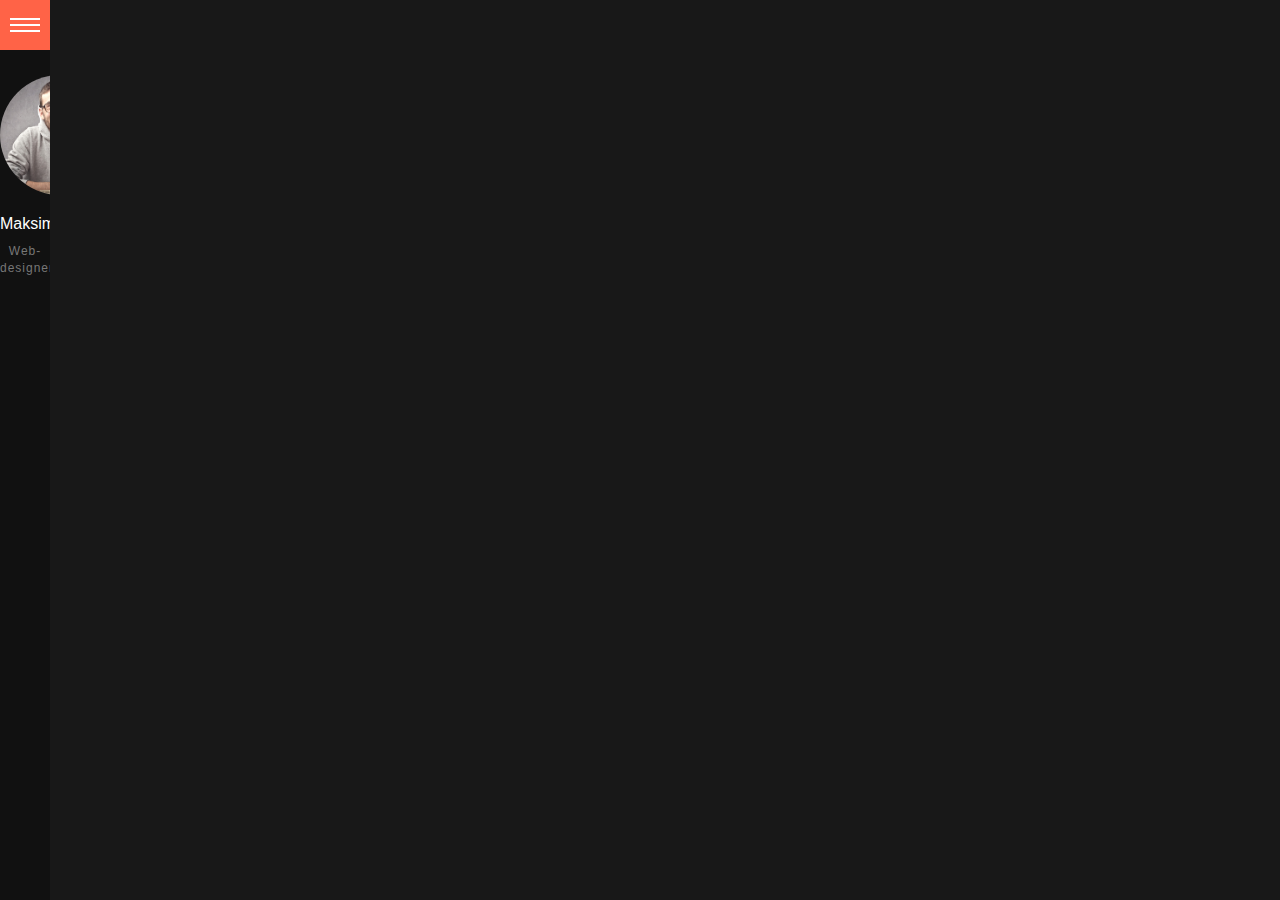
<file: index.html>
<!DOCTYPE html>
<!--[if lt IE 7 ]><html class="ie ie6" lang="en"> <![endif]-->
<!--[if IE 7 ]><html class="ie ie7" lang="en"> <![endif]-->
<!--[if IE 8 ]><html class="ie ie8" lang="en"> <![endif]-->
<!--[if (gte IE 9)|!(IE)]><!--><html lang="ru" class="no-js"> <!--<![endif]-->

<head>

	<meta charset="utf-8" />

	<title>Заголовок</title>
	<meta content="" name="description" />

	<link rel="shortcut icon" href="img/favicon/favicon.ico" type="image/x-icon" />
	<link rel="apple-touch-icon" href="img/favicon/apple-touch-icon.png" />
	<link rel="apple-touch-icon" sizes="72x72" href="img/favicon/apple-touch-icon-72x72.png" />
	<link rel="apple-touch-icon" sizes="114x114" href="img/favicon/apple-touch-icon-114x114.png" />

	<meta http-equiv="X-UA-Compatible" content="IE=edge" />
	<meta name="viewport" content="width=device-width, initial-scale=1, maximum-scale=1" />

	<link rel="stylesheet" href="libs/bootstrap/css/bootstrap.min.css" />
	<link rel="stylesheet" href="libs/linea/styles.css" />
	<link rel="stylesheet" href="libs/magnific-popup/magnific-popup.css" />

	<link rel="stylesheet" href="css/fonts.css" />
	<link rel="stylesheet" href="css/main.css" />
	<link rel="stylesheet" href="css/media.css" />

</head>

<body>
	
 <aside class="left_side">
 	
 	<div class="btn_mnu" title="Меню">
		<div class="btn_row"></div>
		<div class="btn_row"></div>
		<div class="btn_row"></div>
	</div>
	
	<div class="aside_content">
		
		<div class="user_info">
			<img src="img/photo.jpg" alt="Maksim">
			<h2>Maksim</h2>
			<p>Web-designer</p>
		</div>

	</div>

 </aside>
	
	<div class="hidden"></div>

	<!--[if lt IE 9]>
	<script src="libs/html5shiv/es5-shim.min.js"></script>
	<script src="libs/html5shiv/html5shiv.min.js"></script>
	<script src="libs/html5shiv/html5shiv-printshiv.min.js"></script>
	<script src="libs/respond/respond.min.js"></script>
	<![endif]-->
	
	<script src="libs/jquery/jquery-1.11.2.min.js"></script>
	<script src="libs/modernizr/modernizr.js"></script>
	<script src="libs/bootstrap/js/bootstrap.min.js"></script>
	<script src="libs/freewall/freewall.js" /></script>
	<script src="libs/magnific-popup/jquery.magnific-popup.min.js" /></script>
	<script src="libs/nicescroll/jquery.nicescroll.min.js" /></script>
		
	<script src="js/common.js"></script>
	
</body>
</html>
</file>
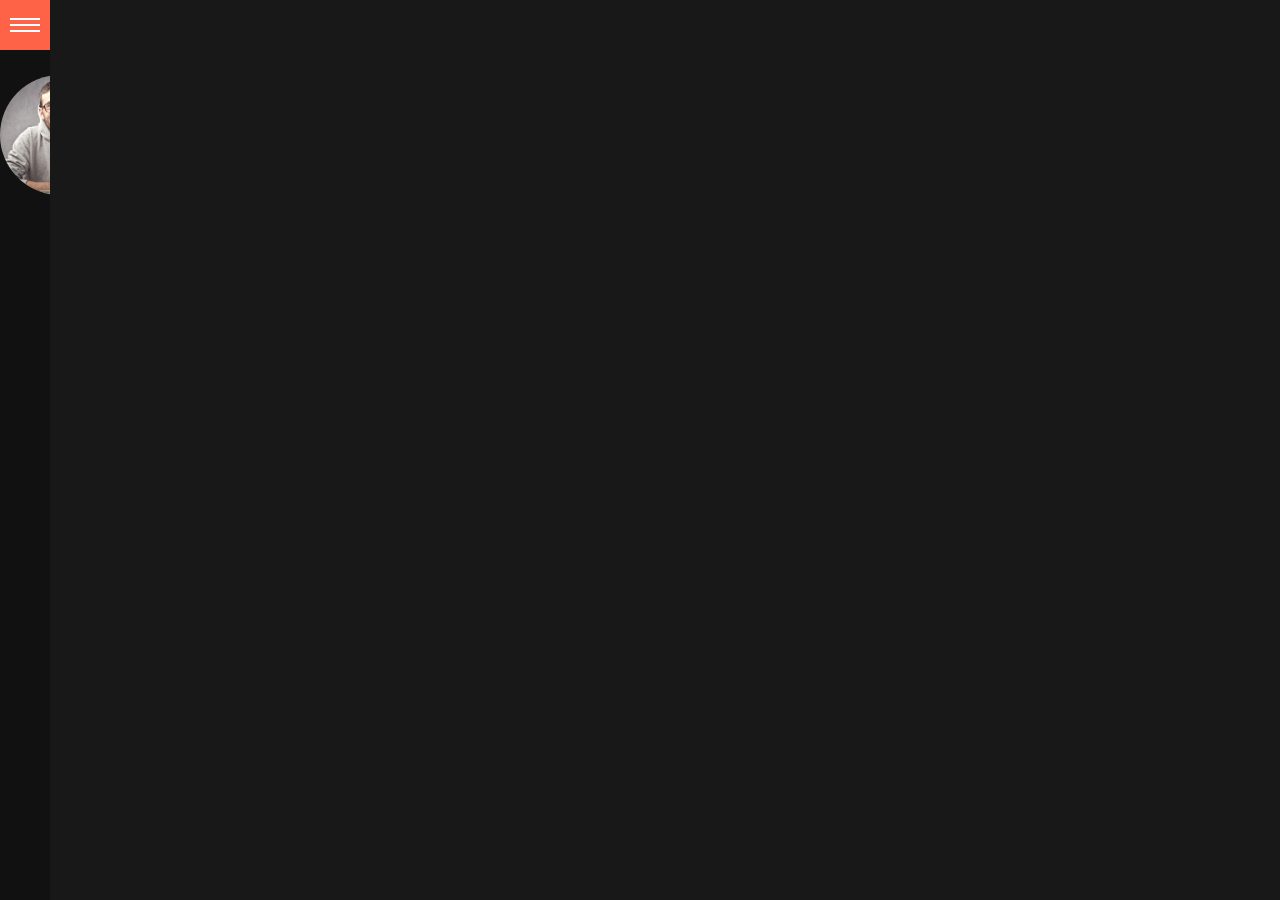
<file: index1.html>
<!DOCTYPE html>
<!--[if lt IE 7 ]><html class="ie ie6" lang="en"> <![endif]-->
<!--[if IE 7 ]><html class="ie ie7" lang="en"> <![endif]-->
<!--[if IE 8 ]><html class="ie ie8" lang="en"> <![endif]-->
<!--[if (gte IE 9)|!(IE)]><!--><html lang="ru" class="no-js"> <!--<![endif]-->

<head>

	<meta charset="utf-8" />

	<title>Заголовок 1</title>
	<meta content="" name="description" />

	<link rel="shortcut icon" href="img/favicon/favicon.ico" type="image/x-icon" />
	<link rel="apple-touch-icon" href="img/favicon/apple-touch-icon.png" />
	<link rel="apple-touch-icon" sizes="72x72" href="img/favicon/apple-touch-icon-72x72.png" />
	<link rel="apple-touch-icon" sizes="114x114" href="img/favicon/apple-touch-icon-114x114.png" />

	<meta http-equiv="X-UA-Compatible" content="IE=edge" />
	<meta name="viewport" content="width=device-width, initial-scale=1, maximum-scale=1" />

	<link rel="stylesheet" href="libs/bootstrap/css/bootstrap.min.css" />
	<link rel="stylesheet" href="libs/linea/styles.css" />
	<link rel="stylesheet" href="libs/magnific-popup/magnific-popup.css" />

	<link rel="stylesheet" href="css/fonts.css" />
	<link rel="stylesheet" href="css/main.css" />
	<link rel="stylesheet" href="css/media.css" />

</head>

<body>
	
 <aside class="left_side">
 	
 	<div class="btn_mnu" title="Меню">
		<div class="btn_row"></div>
		<div class="btn_row"></div>
		<div class="btn_row"></div>
	</div>
	
	<div class="aside_content">
		
		<div class="user_info">
			<img src="img/photo.jpg" alt="Maksim">
		</div>

	</div>

 </aside>
	
	<div class="hidden"></div>

	<!--[if lt IE 9]>
	<script src="libs/html5shiv/es5-shim.min.js"></script>
	<script src="libs/html5shiv/html5shiv.min.js"></script>
	<script src="libs/html5shiv/html5shiv-printshiv.min.js"></script>
	<script src="libs/respond/respond.min.js"></script>
	<![endif]-->
	
	<script src="libs/jquery/jquery-1.11.2.min.js"></script>
	<script src="libs/modernizr/modernizr.js"></script>
	<script src="libs/bootstrap/js/bootstrap.min.js"></script>
	<script src="libs/freewall/freewall.js" /></script>
	<script src="libs/magnific-popup/jquery.magnific-popup.min.js" /></script>
	<script src="libs/nicescroll/jquery.nicescroll.min.js" /></script>
		
	<script src="js/common.js"></script>
	
</body>
</html>
</file>
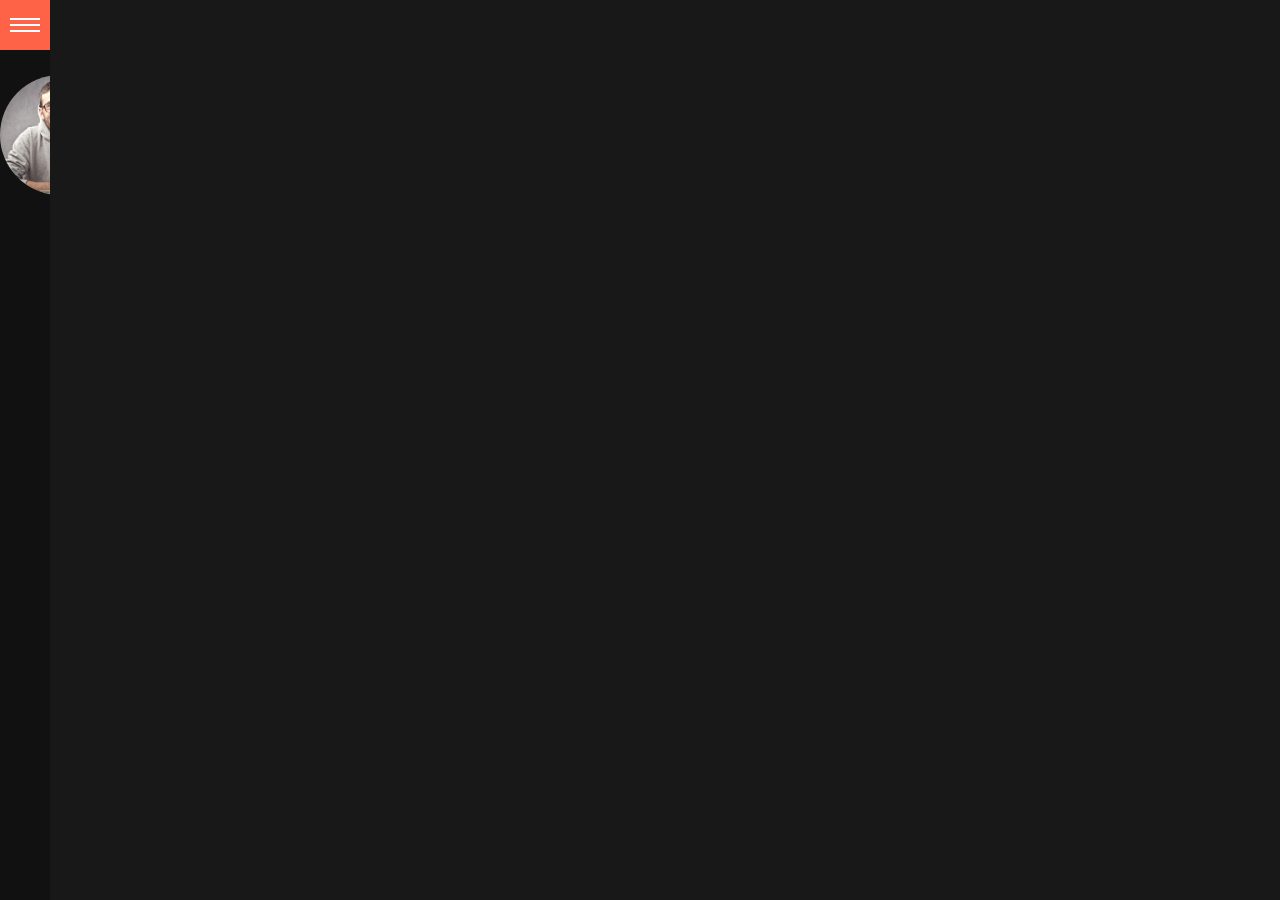
<file: index2.html>
<!DOCTYPE html>
<!--[if lt IE 7 ]><html class="ie ie6" lang="en"> <![endif]-->
<!--[if IE 7 ]><html class="ie ie7" lang="en"> <![endif]-->
<!--[if IE 8 ]><html class="ie ie8" lang="en"> <![endif]-->
<!--[if (gte IE 9)|!(IE)]><!--><html lang="ru" class="no-js"> <!--<![endif]-->

<head>

	<meta charset="utf-8" />

	<title>Заголовок</title>
	<meta content="" name="description" />

	<link rel="shortcut icon" href="img/favicon/favicon.ico" type="image/x-icon" />
	<link rel="apple-touch-icon" href="img/favicon/apple-touch-icon.png" />
	<link rel="apple-touch-icon" sizes="72x72" href="img/favicon/apple-touch-icon-72x72.png" />
	<link rel="apple-touch-icon" sizes="114x114" href="img/favicon/apple-touch-icon-114x114.png" />

	<meta http-equiv="X-UA-Compatible" content="IE=edge" />
	<meta name="viewport" content="width=device-width, initial-scale=1, maximum-scale=1" />

	<link rel="stylesheet" href="libs/bootstrap/css/bootstrap.min.css" />
	<link rel="stylesheet" href="libs/linea/styles.css" />
	<link rel="stylesheet" href="libs/magnific-popup/magnific-popup.css" />

	<link rel="stylesheet" href="css/fonts.css" />
	<link rel="stylesheet" href="css/main.css" />
	<link rel="stylesheet" href="css/media.css" />

</head>

<body>
	
 <aside class="left_side">
 	
 	<div class="btn_mnu" title="Меню">
		<div class="btn_row"></div>
		<div class="btn_row"></div>
		<div class="btn_row"></div>
	</div>
	
	<div class="aside_content">
		
		<div class="user_info">
			<img src="img/photo.jpg" alt="Maksim">
		</div>

	</div>

 </aside>
	
	<div class="hidden"></div>

	<!--[if lt IE 9]>
	<script src="libs/html5shiv/es5-shim.min.js"></script>
	<script src="libs/html5shiv/html5shiv.min.js"></script>
	<script src="libs/html5shiv/html5shiv-printshiv.min.js"></script>
	<script src="libs/respond/respond.min.js"></script>
	<![endif]-->
	
	<script src="libs/jquery/jquery-1.11.2.min.js"></script>
	<script src="libs/modernizr/modernizr.js"></script>
	<script src="libs/bootstrap/js/bootstrap.min.js"></script>
	<script src="libs/freewall/freewall.js" /></script>
	<script src="libs/magnific-popup/jquery.magnific-popup.min.js" /></script>
	<script src="libs/nicescroll/jquery.nicescroll.min.js" /></script>
		
	<script src="js/common.js"></script>
	
</body>
</html>
</file>
<file: libs/linea/styles.css>
@charset "UTF-8";

@font-face {
  font-family: "linea-basic-10";
  src:url("fonts/linea-basic-10.eot");
  src:url("fonts/linea-basic-10.eot?#iefix") format("embedded-opentype"),
    url("fonts/linea-basic-10.woff") format("woff"),
    url("fonts/linea-basic-10.ttf") format("truetype"),
    url("fonts/linea-basic-10.svg#linea-basic-10") format("svg");
  font-weight: normal;
  font-style: normal;

}

[data-icon]:before {
  font-family: "linea-basic-10" !important;
  content: attr(data-icon);
  font-style: normal !important;
  font-weight: normal !important;
  font-variant: normal !important;
  text-transform: none !important;
  speak: none;
  line-height: 1;
  -webkit-font-smoothing: antialiased;
  -moz-osx-font-smoothing: grayscale;
}

[class^="icon-"]:before,
[class*=" icon-"]:before {
  font-family: "linea-basic-10" !important;
  font-style: normal !important;
  font-weight: normal !important;
  font-variant: normal !important;
  text-transform: none !important;
  speak: none;
  line-height: 1;
  -webkit-font-smoothing: antialiased;
  -moz-osx-font-smoothing: grayscale;
}

.icon-basic-accelerator:before {
  content: "a";
}
.icon-basic-alarm:before {
  content: "b";
}
.icon-basic-anchor:before {
  content: "c";
}
.icon-basic-anticlockwise:before {
  content: "d";
}
.icon-basic-archive:before {
  content: "e";
}
.icon-basic-archive-full:before {
  content: "f";
}
.icon-basic-ban:before {
  content: "g";
}
.icon-basic-battery-charge:before {
  content: "h";
}
.icon-basic-battery-empty:before {
  content: "i";
}
.icon-basic-battery-full:before {
  content: "j";
}
.icon-basic-battery-half:before {
  content: "k";
}
.icon-basic-bolt:before {
  content: "l";
}
.icon-basic-book:before {
  content: "m";
}
.icon-basic-book-pen:before {
  content: "n";
}
.icon-basic-book-pencil:before {
  content: "o";
}
.icon-basic-bookmark:before {
  content: "p";
}
.icon-basic-calculator:before {
  content: "q";
}
.icon-basic-calendar:before {
  content: "r";
}
.icon-basic-cards-diamonds:before {
  content: "s";
}
.icon-basic-cards-hearts:before {
  content: "t";
}
.icon-basic-case:before {
  content: "u";
}
.icon-basic-chronometer:before {
  content: "v";
}
.icon-basic-clessidre:before {
  content: "w";
}
.icon-basic-clock:before {
  content: "x";
}
.icon-basic-clockwise:before {
  content: "y";
}
.icon-basic-cloud:before {
  content: "z";
}
.icon-basic-clubs:before {
  content: "A";
}
.icon-basic-compass:before {
  content: "B";
}
.icon-basic-cup:before {
  content: "C";
}
.icon-basic-diamonds:before {
  content: "D";
}
.icon-basic-display:before {
  content: "E";
}
.icon-basic-download:before {
  content: "F";
}
.icon-basic-exclamation:before {
  content: "G";
}
.icon-basic-eye:before {
  content: "H";
}
.icon-basic-eye-closed:before {
  content: "I";
}
.icon-basic-female:before {
  content: "J";
}
.icon-basic-flag1:before {
  content: "K";
}
.icon-basic-flag2:before {
  content: "L";
}
.icon-basic-floppydisk:before {
  content: "M";
}
.icon-basic-folder:before {
  content: "N";
}
.icon-basic-folder-multiple:before {
  content: "O";
}
.icon-basic-gear:before {
  content: "P";
}
.icon-basic-geolocalize-01:before {
  content: "Q";
}
.icon-basic-geolocalize-05:before {
  content: "R";
}
.icon-basic-globe:before {
  content: "S";
}
.icon-basic-gunsight:before {
  content: "T";
}
.icon-basic-hammer:before {
  content: "U";
}
.icon-basic-headset:before {
  content: "V";
}
.icon-basic-heart:before {
  content: "W";
}
.icon-basic-heart-broken:before {
  content: "X";
}
.icon-basic-helm:before {
  content: "Y";
}
.icon-basic-home:before {
  content: "Z";
}
.icon-basic-info:before {
  content: "0";
}
.icon-basic-ipod:before {
  content: "1";
}
.icon-basic-joypad:before {
  content: "2";
}
.icon-basic-key:before {
  content: "3";
}
.icon-basic-keyboard:before {
  content: "4";
}
.icon-basic-laptop:before {
  content: "5";
}
.icon-basic-life-buoy:before {
  content: "6";
}
.icon-basic-lightbulb:before {
  content: "7";
}
.icon-basic-link:before {
  content: "8";
}
.icon-basic-lock:before {
  content: "9";
}
.icon-basic-lock-open:before {
  content: "!";
}
.icon-basic-magic-mouse:before {
  content: "\"";
}
.icon-basic-magnifier:before {
  content: "#";
}
.icon-basic-magnifier-minus:before {
  content: "$";
}
.icon-basic-magnifier-plus:before {
  content: "%";
}
.icon-basic-mail:before {
  content: "&";
}
.icon-basic-mail-multiple:before {
  content: "'";
}
.icon-basic-mail-open:before {
  content: "(";
}
.icon-basic-mail-open-text:before {
  content: ")";
}
.icon-basic-male:before {
  content: "*";
}
.icon-basic-map:before {
  content: "+";
}
.icon-basic-message:before {
  content: ",";
}
.icon-basic-message-multiple:before {
  content: "-";
}
.icon-basic-message-txt:before {
  content: ".";
}
.icon-basic-mixer2:before {
  content: "/";
}
.icon-basic-mouse:before {
  content: ":";
}
.icon-basic-notebook:before {
  content: ";";
}
.icon-basic-notebook-pen:before {
  content: "<";
}
.icon-basic-notebook-pencil:before {
  content: "=";
}
.icon-basic-paperplane:before {
  content: ">";
}
.icon-basic-pencil-ruler:before {
  content: "?";
}
.icon-basic-pencil-ruler-pen:before {
  content: "@";
}
.icon-basic-photo:before {
  content: "[";
}
.icon-basic-picture:before {
  content: "]";
}
.icon-basic-picture-multiple:before {
  content: "^";
}
.icon-basic-pin1:before {
  content: "_";
}
.icon-basic-pin2:before {
  content: "`";
}
.icon-basic-postcard:before {
  content: "{";
}
.icon-basic-postcard-multiple:before {
  content: "|";
}
.icon-basic-printer:before {
  content: "}";
}
.icon-basic-question:before {
  content: "~";
}
.icon-basic-rss:before {
  content: "\\";
}
.icon-basic-server:before {
  content: "\e000";
}
.icon-basic-server2:before {
  content: "\e001";
}
.icon-basic-server-cloud:before {
  content: "\e002";
}
.icon-basic-server-download:before {
  content: "\e003";
}
.icon-basic-server-upload:before {
  content: "\e004";
}
.icon-basic-settings:before {
  content: "\e005";
}
.icon-basic-share:before {
  content: "\e006";
}
.icon-basic-sheet:before {
  content: "\e007";
}
.icon-basic-sheet-multiple:before {
  content: "\e008";
}
.icon-basic-sheet-pen:before {
  content: "\e009";
}
.icon-basic-sheet-pencil:before {
  content: "\e00a";
}
.icon-basic-sheet-txt:before {
  content: "\e00b";
}
.icon-basic-signs:before {
  content: "\e00c";
}
.icon-basic-smartphone:before {
  content: "\e00d";
}
.icon-basic-spades:before {
  content: "\e00e";
}
.icon-basic-spread:before {
  content: "\e00f";
}
.icon-basic-spread-bookmark:before {
  content: "\e010";
}
.icon-basic-spread-text:before {
  content: "\e011";
}
.icon-basic-spread-text-bookmark:before {
  content: "\e012";
}
.icon-basic-star:before {
  content: "\e013";
}
.icon-basic-tablet:before {
  content: "\e014";
}
.icon-basic-target:before {
  content: "\e015";
}
.icon-basic-todo:before {
  content: "\e016";
}
.icon-basic-todo-pen:before {
  content: "\e017";
}
.icon-basic-todo-pencil:before {
  content: "\e018";
}
.icon-basic-todo-txt:before {
  content: "\e019";
}
.icon-basic-todolist-pen:before {
  content: "\e01a";
}
.icon-basic-todolist-pencil:before {
  content: "\e01b";
}
.icon-basic-trashcan:before {
  content: "\e01c";
}
.icon-basic-trashcan-full:before {
  content: "\e01d";
}
.icon-basic-trashcan-refresh:before {
  content: "\e01e";
}
.icon-basic-trashcan-remove:before {
  content: "\e01f";
}
.icon-basic-upload:before {
  content: "\e020";
}
.icon-basic-usb:before {
  content: "\e021";
}
.icon-basic-video:before {
  content: "\e022";
}
.icon-basic-watch:before {
  content: "\e023";
}
.icon-basic-webpage:before {
  content: "\e024";
}
.icon-basic-webpage-img-txt:before {
  content: "\e025";
}
.icon-basic-webpage-multiple:before {
  content: "\e026";
}
.icon-basic-webpage-txt:before {
  content: "\e027";
}
.icon-basic-world:before {
  content: "\e028";
}
</file>
<file: css/fonts.css>
@font-face {
	font-family: 'RalewayBold';
	src: url('../fonts/RalewayBold/RalewayBold.eot');
	src: url('../fonts/RalewayBold/RalewayBold.eot?#iefix') format('embedded-opentype'),
		 url('../fonts/RalewayBold/RalewayBold.woff') format('woff'),
		 url('../fonts/RalewayBold/RalewayBold.ttf') format('truetype');
	font-style: normal;
	font-weight: normal;
}
@font-face {
	font-family: 'RalewayLight';
	src: url('../fonts/RalewayLight/RalewayLight.eot');
	src: url('../fonts/RalewayLight/RalewayLight.eot?#iefix') format('embedded-opentype'),
		 url('../fonts/RalewayLight/RalewayLight.woff') format('woff'),
		 url('../fonts/RalewayLight/RalewayLight.ttf') format('truetype');
	font-style: normal;
	font-weight: normal;
}
@font-face {
	font-family: 'RalewayRegular';
	src: url('../fonts/RalewayRegular/RalewayRegular.eot');
	src: url('../fonts/RalewayRegular/RalewayRegular.eot?#iefix') format('embedded-opentype'),
		 url('../fonts/RalewayRegular/RalewayRegular.woff') format('woff'),
		 url('../fonts/RalewayRegular/RalewayRegular.ttf') format('truetype');
	font-style: normal;
	font-weight: normal;
}
@font-face {
	font-family: 'RobotoBold';
	src: url('../fonts/RobotoBold/RobotoBold.eot');
	src: url('../fonts/RobotoBold/RobotoBold.eot?#iefix') format('embedded-opentype'),
		 url('../fonts/RobotoBold/RobotoBold.woff') format('woff'),
		 url('../fonts/RobotoBold/RobotoBold.ttf') format('truetype');
	font-style: normal;
	font-weight: normal;
}
@font-face {
	font-family: 'RobotoLight';
	src: url('../fonts/RobotoLight/RobotoLight.eot');
	src: url('../fonts/RobotoLight/RobotoLight.eot?#iefix') format('embedded-opentype'),
		 url('../fonts/RobotoLight/RobotoLight.woff') format('woff'),
		 url('../fonts/RobotoLight/RobotoLight.ttf') format('truetype');
	font-style: normal;
	font-weight: normal;
}
@font-face {
	font-family: 'RobotoRegular';
	src: url('../fonts/RobotoRegular/RobotoRegular.eot');
	src: url('../fonts/RobotoRegular/RobotoRegular.eot?#iefix') format('embedded-opentype'),
		 url('../fonts/RobotoRegular/RobotoRegular.woff') format('woff'),
		 url('../fonts/RobotoRegular/RobotoRegular.ttf') format('truetype');
	font-style: normal;
	font-weight: normal;
}
</file>
<file: css/main.css>
body {
  font-family: "Raleway", sans-serif;
  font-weight: normal;
  font-size: 14px;
  min-width: 320px;
  position: relative;
  line-height: 1.42857;
  -webkit-font-smoothing: antialised;
  overflow-x: hidden;
  background-color: #181818;
  color: #fff;
}

body input:focus:required:invalid,
body textarea:focus:required:invalid {
  color: red; 
}

body input:required:valid,
body textarea:required:valid {
  color: green; 
}

.hidden {
  display: none; 
}

.left_side {
  background-color: #111;
  position: fixed;
  left: 0;
  top: 0;
  width: 50px;
  height: 100%;
  z-index: 10;
  color: #fff;
  overflow-x: hidden;
  -webkit-transition: all .5s;
  -o-transition: all .5s;
  transition: all .5s;
}

.left_side.active {
  width: 300px;
}

.btn_mnu {
  width: 50px;
  height: 50px;
  display: -webkit-flex;
  display: -moz-flex;
  display: -ms-flex;
  display: -o-flex;
  display: flex;
  flex-direction: column;
  align-items: center;
  justify-content: center;
  background-color: tomato;
  cursor: pointer;
  position: relative;
}
.btn_row {
  height: 2px;
  width: 60%;
  margin: 2px 0;
  background-color: #fff;
  position: relative;
  -webkit-transition: all .5s;
  -o-transition: all .5s;
  transition: all .5s;
}
.btn_mnu.active .btn_row:first-child {
  -webkit-transform: rotate(-135deg);
  -ms-transform: rotate(-135deg);
  -o-transform: rotate(-135deg);
  transform: rotate(-135deg);
  top: 6px;
}
.btn_mnu.active .btn_row:last-child {
  -webkit-transform: rotate(-225deg);
  -ms-transform: rotate(-225deg);
  -o-transform: rotate(-225deg);
  transform: rotate(-225deg);
  top: -6px;
}
.btn_mnu.active .btn_row:nth-child(2) {
  opacity: 0;
}

.btn_mnu {
  float: right;
}

.aside_content {
  position: absolute;
  top: 50px;
  width: 100%;
  padding: 25px 0;

}

.user_info {
  text-align: center;
}

.user_info img {
  width: 120px;
  height: 120px;
  border-radius: 50%;
}

.user_info h2 {
  font-size: 16px;
}

.user_info p {
  font-size: 12px;
  letter-spacing: 1px;
  color: #777;
}
</file>
<file: css/media.css>
/*==========  Desktop First Method  ==========*/

/* Large Devices, Wide Screens */
@media only screen and (max-width : 1200px) {

}

/* Medium Devices, Desktops */
@media only screen and (max-width : 992px) {

}

/* Small Devices, Tablets */
@media only screen and (max-width : 768px) {

}

/* Extra Small Devices, Phones */
@media only screen and (max-width : 480px) {

}

/* Custom, iPhone Retina */
@media only screen and (max-width : 320px) {

}


/*==========  Mobile First Method  ==========*/

/* Custom, iPhone Retina */
@media only screen and (min-width : 320px) {

}

/* Extra Small Devices, Phones */
@media only screen and (min-width : 480px) {

}

/* Small Devices, Tablets */
@media only screen and (min-width : 768px) {

}

/* Medium Devices, Desktops */
@media only screen and (min-width : 992px) {

}

 /* Large Devices, Wide Screens */
@media only screen and (min-width : 1200px) {

}
</file>
